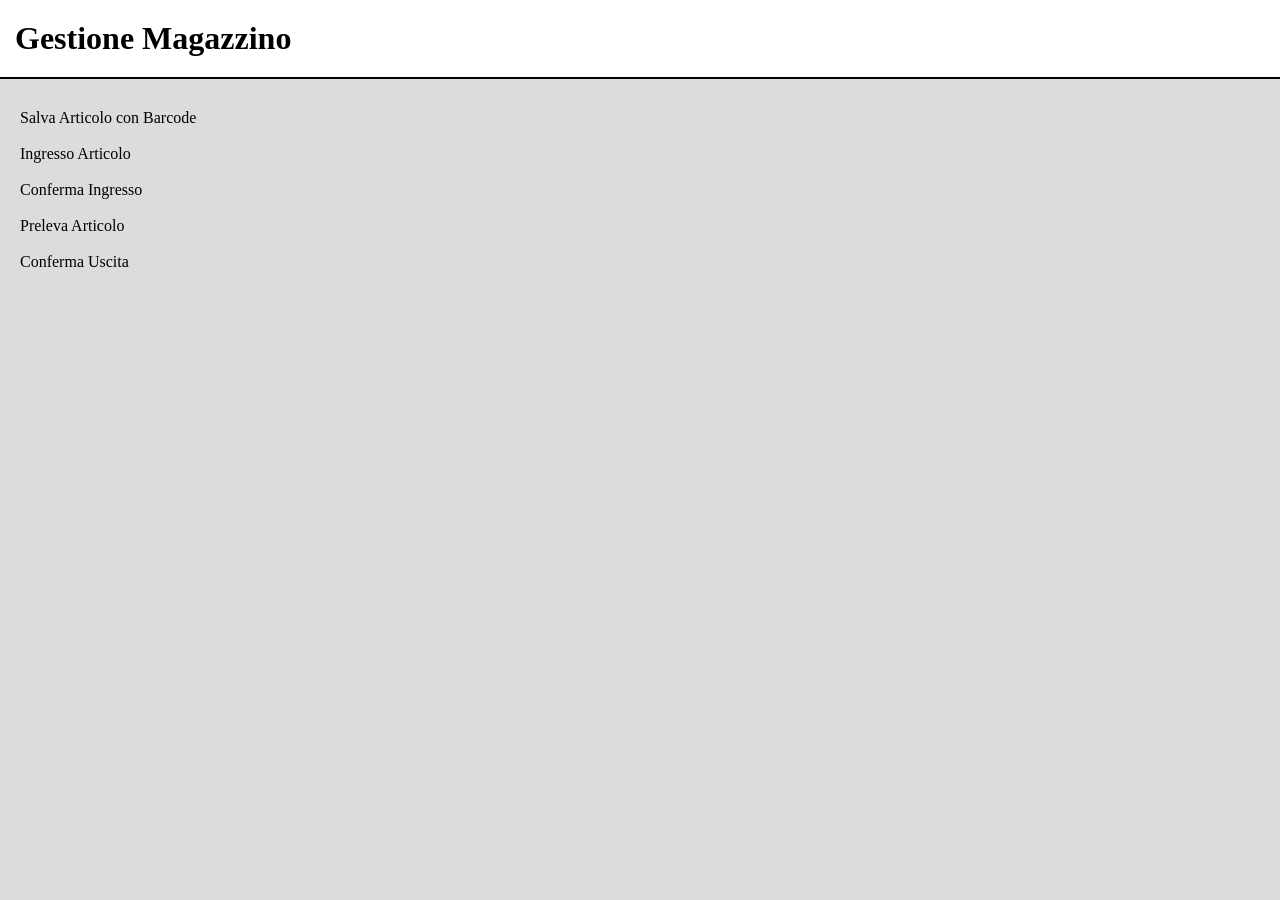
<file: magazzino-api/src/main/resources/static/index.html>
<!DOCTYPE html>
<html lang="it">

<head>
    <meta charset="UTF-8">
    <title>Home</title>
    <link rel="stylesheet" href="index.css">
</head>

<body>
    <div class="header-section">
        <h1>Gestione Magazzino</h1>
    </div>
    <div class="horizontal-line"></div>
    <div class="links-container">
        <a href="/inserisciArticoli.html">Salva Articolo con Barcode</a><br>
        <a href="/inserisciBarcode.html">Ingresso Articolo</a><br>
        <a href="/confermaIngresso.html">Conferma Ingresso</a><br>
        <a href="/prelevaArticolo.html">Preleva Articolo</a><br>
        <a href="/confermaUscita.html">Conferma Uscita</a>
    </div>
</body>

</html>
</file>
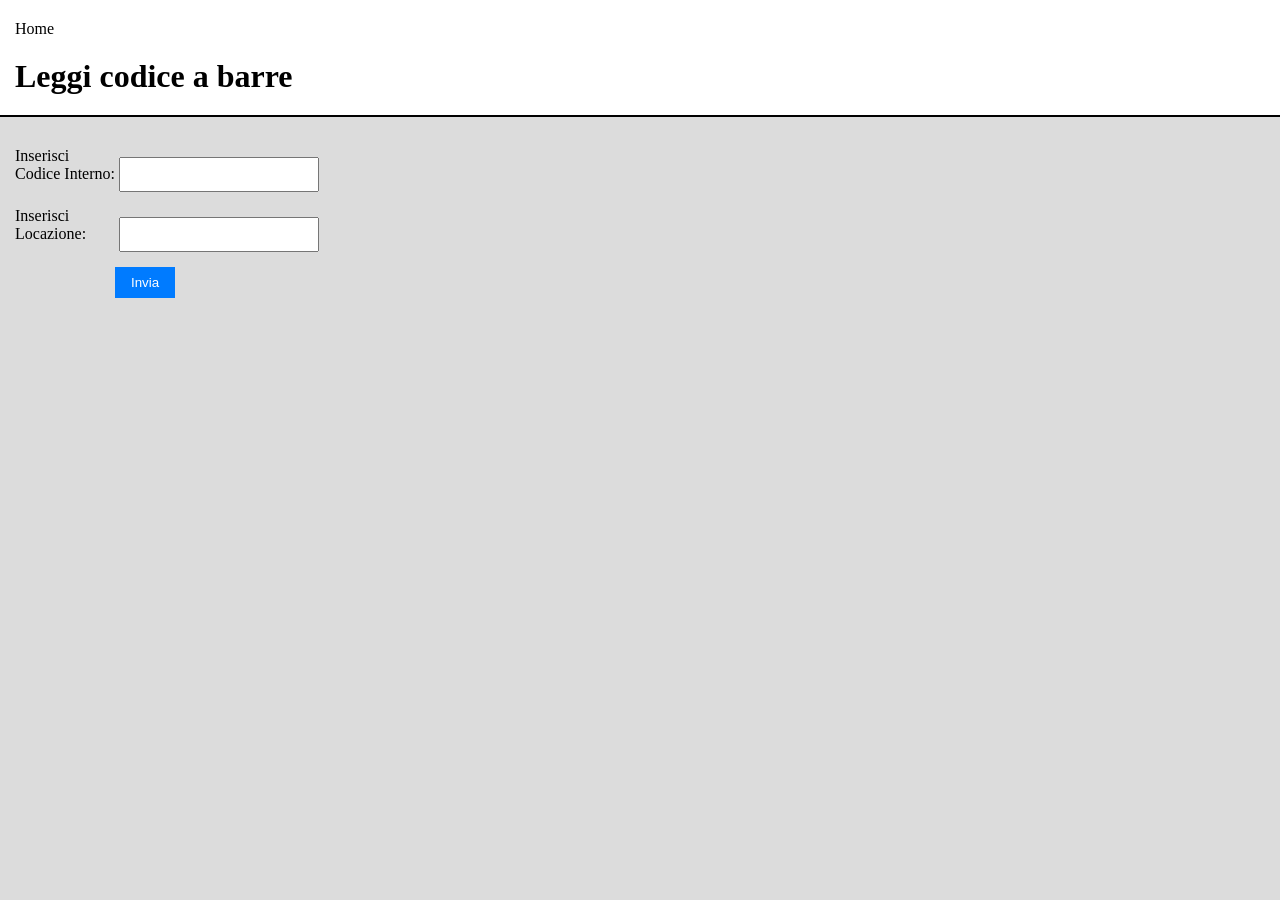
<file: magazzino-api/src/main/resources/static/confermaIngresso.html>
<!DOCTYPE html>
<html lang="it">

<head>
    <meta charset="UTF-8">
    <title>Conferma Ingresso</title>
    <link rel="stylesheet" href="common.css">
</head>

<body>
    <div class="header-section">
        <a href="/">Home</a>
        <h1>Leggi codice a barre</h1>
    </div>
    <div class="horizontal-line"></div>
    <form class="form-container">
        <div class="form-row">
            <label for="codice_interno">Inserisci Codice Interno:</label>
            <input type="text" id="codiceInterno" name="codice_interno" required>
        </div>
        <div class="form-row">
            <label for="idLocazione">Inserisci Locazione:</label>
            <input type="text" id="idLocazione" name="locazione" required>
        </div>
        <div class="form-row">
            <button id="buttonConfermaIngresso" type="button">Invia</button>
        </div>
    </form>
    <div class="message-container">
        <p id="result"></p>
    </div>
    <script>
        document.getElementById("buttonConfermaIngresso").addEventListener("click", function () {
            const risultato = document.getElementById("result");
            const parametri = new URLSearchParams({
                codiceInterno: document.getElementById("codiceInterno").value,
                idLocazione: document.getElementById("idLocazione").value
            });

            fetch("/movimenti/entrata/conferma?" + parametri, { method: "PUT" })
                .then(response => response.text())
                .then(testo => { risultato.textContent = testo; })
                .catch(error => { risultato.textContent = "Errore: " + error.message; });
        });
    </script>
</body>

</html>
</file>
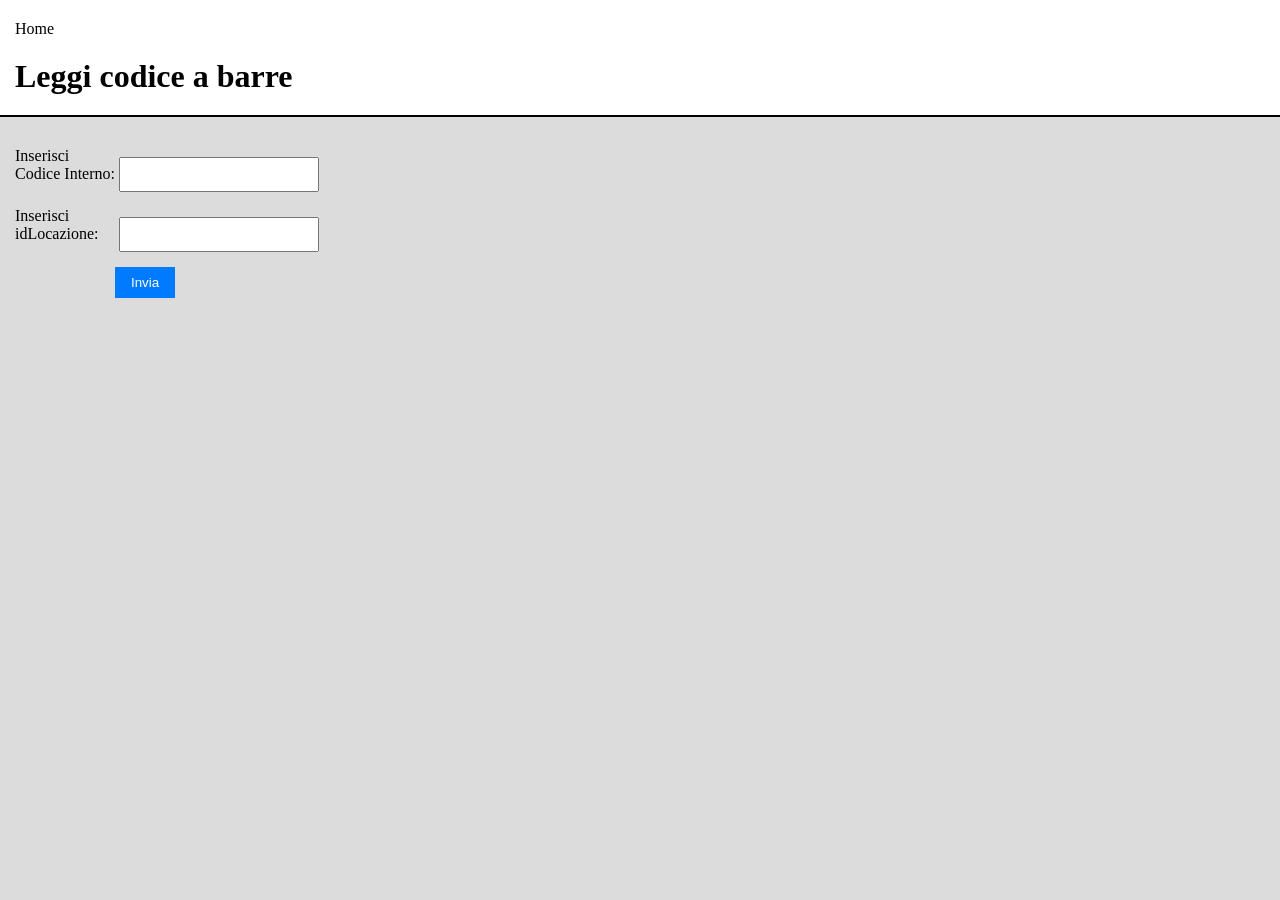
<file: magazzino-api/src/main/resources/static/confermaUscita.html>
<!DOCTYPE html>
<html lang="it">

<head>
    <meta charset="UTF-8">
    <title>Conferma Uscita</title>
    <link rel="stylesheet" href="common.css">
</head>

<body>
    <div class="header-section">
        <a href="/">Home</a>
        <h1>Leggi codice a barre</h1>
    </div>
    <div class="horizontal-line"></div>
    <form class="form-container">
        <div class="form-row">
            <label for="codiceInterno">Inserisci Codice Interno:</label>
            <input type="text" id="codiceInterno" name="codice_interno" required>
        </div>
        <div class="form-row">
            <label for="idLocazione">Inserisci idLocazione:</label>
            <input type="text" id="idLocazione" name="locazione" required>
        </div>
        <div class="form-row">
            <button id="buttonConfermaUscita" type="button">Invia</button>
        </div>
    </form>
    <div class="message-container">
        <p id="result"></p>
    </div>
    <script>
        document.getElementById("buttonConfermaUscita").addEventListener("click", function () {
            const risultato = document.getElementById("result");
            const parametri = new URLSearchParams({
                codiceInterno: document.getElementById("codiceInterno").value,
                idLocazione: document.getElementById("idLocazione").value
            });

            fetch("/movimenti/uscita/conferma?" + parametri, { method: "PUT" })
                .then(response => response.text())
                .then(testo => { risultato.textContent = testo; })
                .catch(error => { risultato.textContent = "Errore: " + error.message; });
        });
    </script>
</body>

</html>
</file>
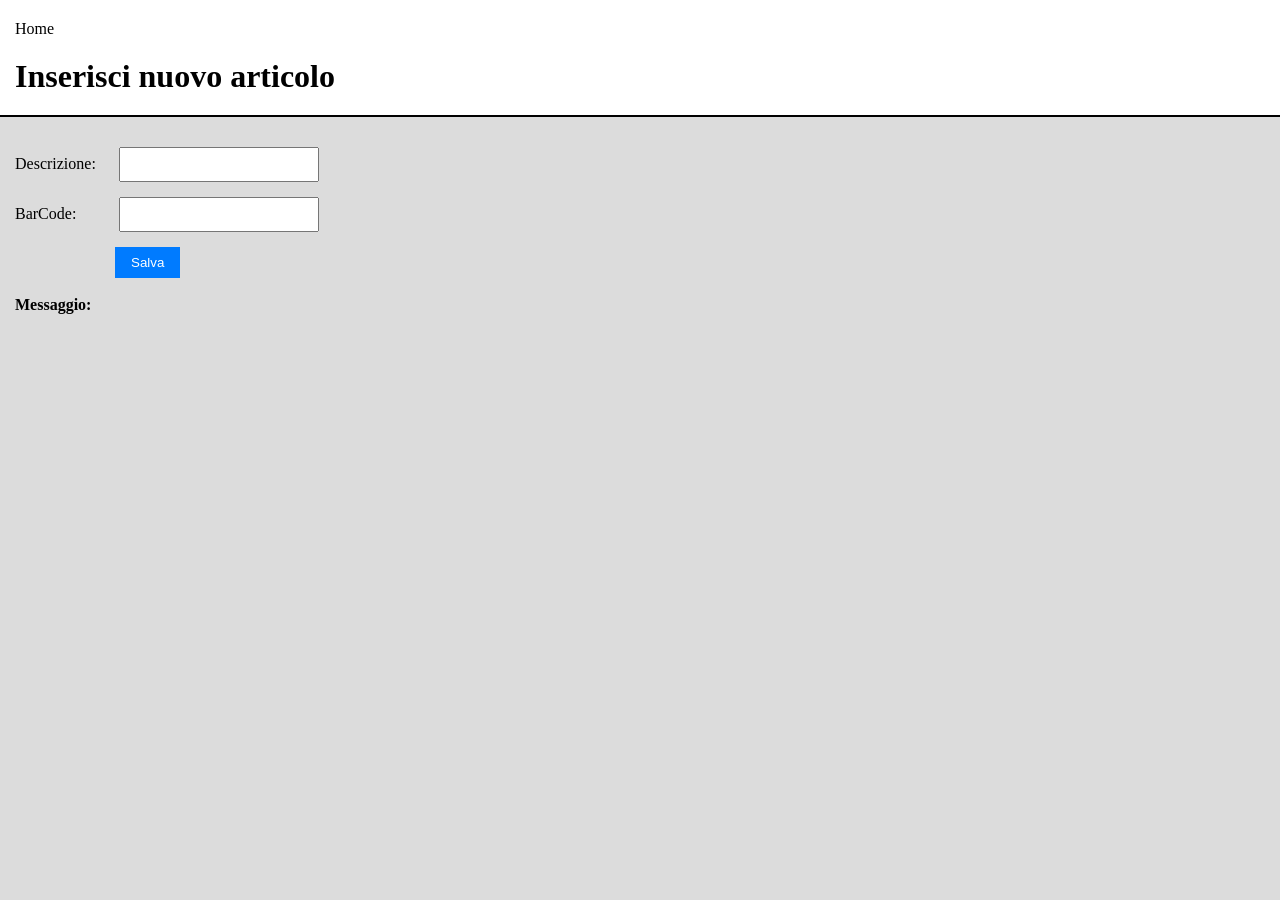
<file: magazzino-api/src/main/resources/static/inserisciArticoli.html>
<!DOCTYPE html>
<html lang="it">

<head>
    <meta charset="UTF-8">
    <title>Inserisci nuovo articolo</title>
    <link rel="stylesheet" href="common.css">
</head>

<body>
    <div class="header-section">
        <a href="/">Home</a>
        <h1>Inserisci nuovo articolo</h1>
    </div>
    <div class="horizontal-line"></div>
    <div class="form-container">
        <div class="form-row">
            <label for="descrizione">Descrizione:</label>
            <input type="text" id="descrizione" name="descrizione">
        </div>
        <div class="form-row">
            <label for="barcode">BarCode:</label>
            <input type="text" id="barcode" name="barcode">
        </div>
        <button onclick="inviaDati()">Salva</button>
    </div>
    <br>
    <div class="message-container">
        <p><strong>Messaggio:</strong> <span id="messaggio"></span></p>
    </div>

    <script>
        function inviaDati() {
            const descrizione = document.getElementById("descrizione").value;
            const barcode = document.getElementById("barcode").value;
            const messaggio = document.getElementById("messaggio");

            fetch("/barcode", {
                method: "POST",
                headers: { "Content-Type": "application/json" },
                body: JSON.stringify({ descrizione: descrizione, barcode: barcode })
            })
                .then(response => response.text().then(testo => {
                    if (!response.ok) {
                        throw new Error(testo || "Errore durante il salvataggio");
                    }
                    return testo;
                }))
                .then(testo => {
                    messaggio.textContent = testo;
                    setTimeout(() => { messaggio.textContent = ""; }, 3000);
                })
                .catch(error => {
                    messaggio.textContent = error.message;
                });
        }
    </script>
</body>

</html>
</file>
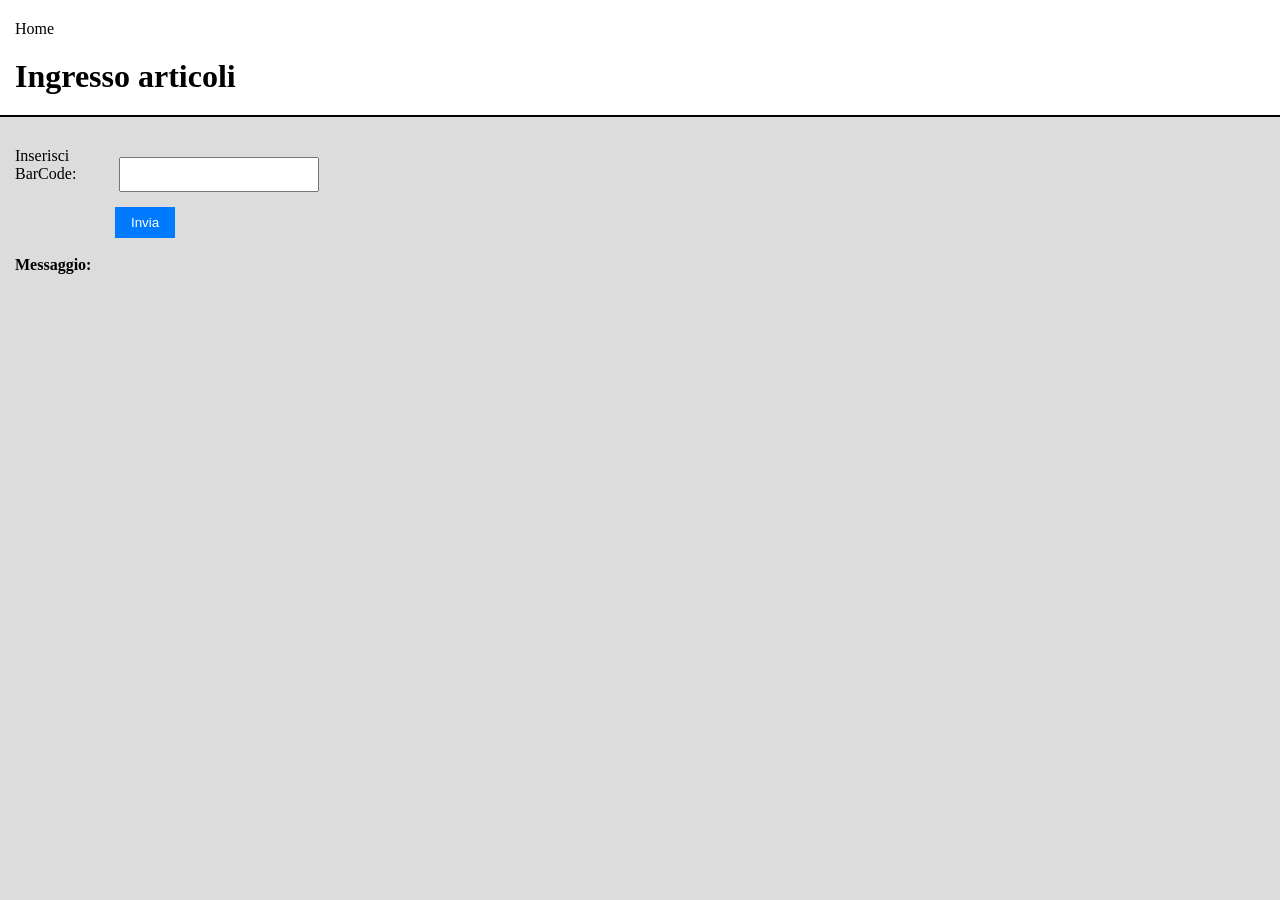
<file: magazzino-api/src/main/resources/static/inserisciBarcode.html>
<!DOCTYPE html>
<html lang="it">

<head>
    <meta charset="UTF-8">
    <title>Verifica IdArticolo</title>
    <link rel="stylesheet" href="common.css">
</head>

<body>
    <div class="header-section">
        <a href="/">Home</a>
        <h1>Ingresso articoli</h1>
    </div>
    <div class="horizontal-line"></div>
    <div class="form-container">
        <div class="form-row">
            <label for="barcode">Inserisci BarCode:</label>
            <input type="text" id="barcode" name="barcode" required>
        </div>
        <button id="submitBtn" type="button">Invia</button>

    </div>
    <br>
    <div class="message-container">
        <div id="message">
            <p><strong>Messaggio:</strong></p>
        </div>
    </div>
    <script>
        document.getElementById("submitBtn").addEventListener("click", function () {
            const barcode = document.getElementById("barcode").value;
            const contenitore = document.getElementById("message");

            fetch("/movimenti/entrata", {
                method: "POST",
                headers: { "Accept": "application/json", "Content-Type": "application/json" },
                body: JSON.stringify({ barcode: barcode })
            })
                .then(response => {
                    if (!response.ok) {
                        return response.text().then(testo => {
                            throw new Error(testo || "Errore " + response.status);
                        });
                    }
                    return response.json();
                })
                .then(data => {
                    const campi = ["idLocazione", "corsia", "colonna", "ripiano", "idMovimento", "codiceInterno"];
                    const lista = document.createElement("ul");
                    campi.forEach(campo => {
                        const voce = document.createElement("li");
                        const etichetta = document.createElement("strong");
                        etichetta.textContent = campo + ": ";
                        voce.append(etichetta, String(data[campo]));
                        lista.appendChild(voce);
                    });
                    contenitore.replaceChildren(lista);
                })
                .catch(error => {
                    contenitore.textContent = "Errore: " + error.message;
                });
        });
    </script>
</body>

</html>
</file>
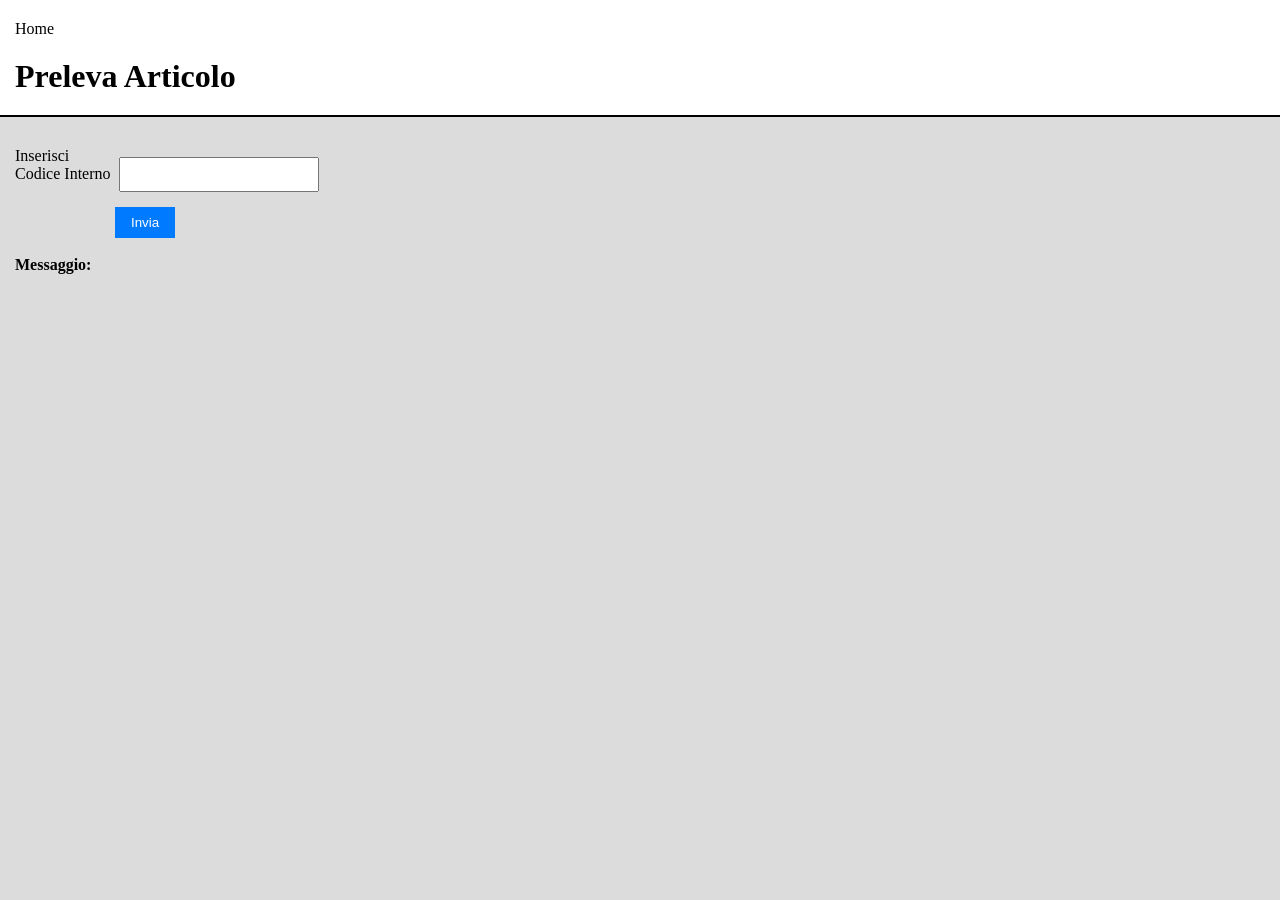
<file: magazzino-api/src/main/resources/static/prelevaArticolo.html>
<!DOCTYPE html>
<html lang="it">

<head>
    <meta charset="UTF-8">
    <title>Verifica IdArticolo</title>
    <link rel="stylesheet" href="common.css">
</head>

<body>
    <div class="header-section">
        <a href="/">Home</a>
        <h1>Preleva Articolo</h1>
    </div>
    <div class="horizontal-line"></div>
    <div class="form-container">
        <div class="form-row">
            <label for="codiceInterno">Inserisci Codice Interno</label>
            <input type="text" id="codiceInterno" name="codice_interno" required>
        </div>
        <button type="button" id="submitIdMovimento">Invia</button>

    </div>
    <br>
    <div class="message-container">
        <div id="result">
            <p><strong>Messaggio:</strong></p>
        </div>
    </div>

    <script>
        document.getElementById("submitIdMovimento").addEventListener("click", function () {
            const risultato = document.getElementById("result");
            const parametri = new URLSearchParams({
                codiceInterno: document.getElementById("codiceInterno").value
            });

            fetch("/movimenti/uscita?" + parametri, { method: "PUT" })
                .then(response => response.text())
                .then(testo => { risultato.textContent = testo; })
                .catch(error => { risultato.textContent = "Errore: " + error.message; });
        });
    </script>
</body>

</html>
</file>
<file: magazzino-api/src/main/resources/static/index.css>
/* Resetta i margini e padding predefiniti di tutti gli elementi per evitare spazi indesiderati */
* {
    margin: 0;
    padding: 0;
    box-sizing: border-box; /* Include padding e bordi nel calcolo della larghezza/altezza */
}

/* Imposta l'altezza e larghezza totali per html e body per coprire tutta la finestra */
html, body {
    height: 100%;
    width: 100%;
}

/* Definisce lo stile di base del body: sfondo grigio chiaro, testo nero, font specificato */
body {
    background-color: gainsboro;
    color: black;
    font-family: 'Times New Roman', Times, serif;
}

/* Stile per la sezione del titolo: sfondo bianco, larghezza totale, padding verticale */
.header-section {
    background-color: white;
    width: 100%;
    padding: 20px 0; /* Spazio interno sopra e sotto il titolo */
    margin: 0; /* Nessun margine esterno */
    overflow: hidden; /* Contiene eventuali margini collassati */
    position: relative; /* Crea un contesto per il posizionamento interno */
}

/* Sposta il titolo a destra all'interno del .header-section con padding sinistro */
.header-section h1 {
    margin-left: 15px; /* Sposta il titolo di 150px a destra */
    padding: 0; /* Nessun padding interno */
}

/* Stile per la riga orizzontale: linea nera, larghezza totale, spazio sotto */
.horizontal-line {
    border-bottom: 2px solid black;
    width: 100%;
    margin: 0 0 30px 0; /* Spazio solo sotto la riga */
}

/* Contenitore per i link: sposta i link a destra */
.links-container {
    margin-left: 20px; /* Sposta i link di 150px a destra, allineati al titolo */
}

/* Stile per ogni link: occupa una riga, spazio tra i link, testo nero */
.links-container a {
    display: block; /* Ogni link su una nuova riga */
    margin-bottom: 0%; /* Spazio tra i link */
    text-decoration: none; /* Rimuove la sottolineatura */
    color: black; /* Testo nero */
}

/* Opzionale: cambia colore al passaggio del mouse sui link */
.links-container a:hover {
    color: purple;
}
</file>
<file: magazzino-api/src/main/resources/static/common.css>
/* inserisciArticoli.css */

/* Resetta i margini e i padding predefiniti di tutti gli elementi per evitare spazi indesiderati e include padding/bordi nel calcolo della larghezza/altezza */
* {
    margin: 0;
    padding: 0;
    box-sizing: border-box;
}

/* Imposta l'altezza e la larghezza totali di html e body per coprire tutta la finestra del browser */
html, body {
    height: 100%;
    width: 100%;
}

/* Definisce lo stile di base del body: sfondo grigio chiaro, testo nero, e usa il font specificato */
body {
    background-color: gainsboro;
    color: black;
    font-family: 'Times New Roman', Times, serif;
}

/* Stile per la sezione del titolo: sfondo bianco, larghezza totale, padding verticale, e crea un contesto per il posizionamento interno */
.header-section {
    background-color: white;
    width: 100%;
    padding: 20px 0;
    margin: 0;
    position: relative;
}

/* Sposta il titolo (h1) a destra all'interno del .header-section con un margine sinistro e senza padding interno */
.header-section h1 {
    margin-left: 15px;
    padding: 0;
}

/* Stile per il link (a) nella header-section: occupa una riga intera, allinea a sinistra con margine, aggiunge spazio sotto, rimuove la sottolineatura e imposta il colore del testo */
.header-section a {
    display: block;
    margin-left: 15px;
    margin-bottom: 20px;
    text-decoration: none;
    color: black;
}

/* Cambia il colore del link al passaggio del mouse per un effetto interattivo */
.header-section a:hover {
    color: purple;
}

/* Stile per la riga orizzontale: crea una linea nera sotto il titolo, occupa tutta la larghezza, e aggiunge uno spazio sotto */
.horizontal-line {
    border-bottom: 2px solid black;
    width: 100%;
    margin: 0 0 30px 0;
}

/* Contenitore per il form: allinea il margine sinistro con l'h1 e limita la larghezza massima */
.form-container {
    margin-left: 15px; /* Allinea con l'h1 */
    max-width: 600px;
}

/* Aggiunge spazio verticale tra le righe del form */
.form-row {
    margin-bottom: 15px; /* Spazio tra le righe del form */
}

/* Stile per le etichette nel form: le rende elementi inline-block con una larghezza fissa per un allineamento uniforme */
.form-row label {
    display: inline-block;
    width: 100px; /* Allinea le etichette */
}

/* Stile per gli input nel form: definisce padding e larghezza per un aspetto consistente */
.form-row input {
    padding: 8px;
    width: 200px;
}

/* Stile per il pulsante nel form: allinea con gli input, imposta colore e stile, e rimuove il bordo */
.form-container button {
    margin-left: 100px; /* Allinea il pulsante con gli input */
    background-color: #007bff;
    color: white;
    padding: 8px 16px;
    border: none;
    cursor: pointer;
}

/* Cambia il colore del pulsante al passaggio del mouse per un effetto interattivo */
.form-container button:hover {
    background-color: #0056b3;
}

/* Contenitore per il messaggio: allinea il margine sinistro con l'h1 */
.message-container {
    margin-left: 15px; /* Allinea con l'h1 */
}
</file>
